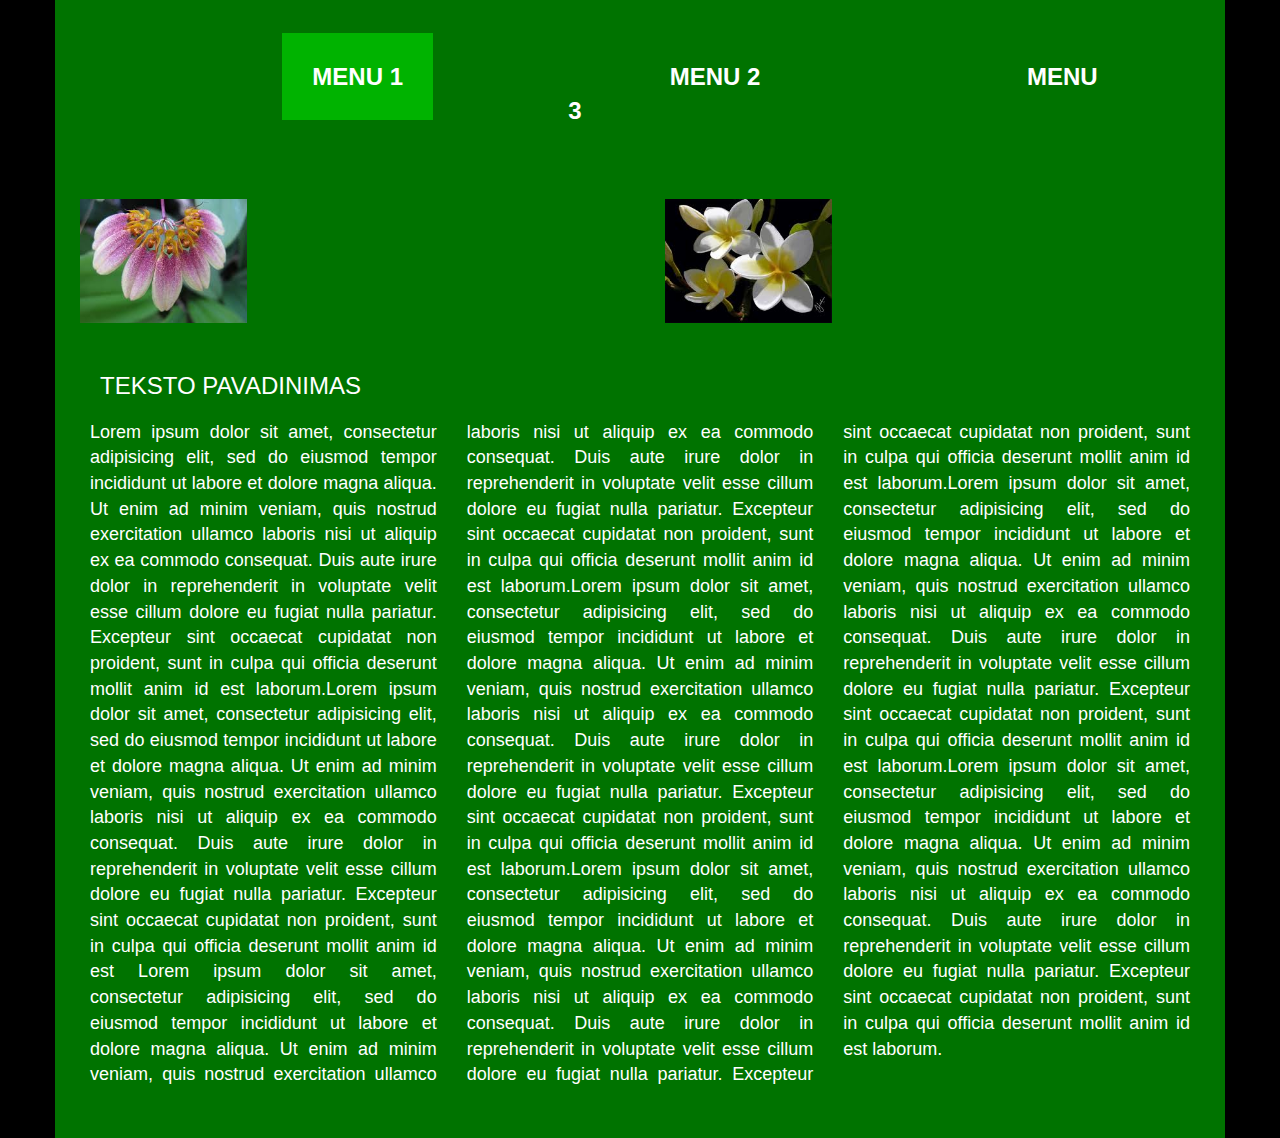
<file: menu1.html>
<!doctype html>
<html>
	
	<head>
		<meta charset="utf-8">
		<title>Užduotis klasėje</title>
			<meta name="viewport" content="width=device-width, initial-scale=1">
  			<link rel="stylesheet" href="https://maxcdn.bootstrapcdn.com/bootstrap/3.3.7/css/bootstrap.min.css">
			<link rel="stylesheet" href="uzduoties.css">
		</head>
		
	<body>

		<div class="container" style="background-color: rgba(0, 128, 0, 0.90)">
			<div class="menu">
				<ul class="menu-list">
					<li><b><a class="active" title="GO to Menu 1" href="menu1.html">Menu 1</a></b></li>
					<li><b><a title="GO to Menu 2" href="menu2.html">Menu 2</a></b></li>
					<li><b><a title="GO to Menu 3" href="menu3.html">Menu 3</a></b></li>
				</ul>
			</div>
				
			<div class="row" id="geles">
				<div class="col-md-6"><img class="gele1" src="img/gele.jpg" width="30%" height="30%"></div>
				<div class="col-md-6"><img class="gele2" src="img/gele2.jpg" width="30%" height="30%"></div>
			</div></br>
		
				<h1>Teksto pavadinimas</h1>

				<p class="menu1-text" title="Lorem ipsum text">Lorem ipsum dolor sit amet, consectetur adipisicing elit, sed do eiusmod
				tempor incididunt ut labore et dolore magna aliqua. Ut enim ad minim veniam,
				quis nostrud exercitation ullamco laboris nisi ut aliquip ex ea commodo
				consequat. Duis aute irure dolor in reprehenderit in voluptate velit esse
				cillum dolore eu fugiat nulla pariatur. Excepteur sint occaecat cupidatat non
				proident, sunt in culpa qui officia deserunt mollit anim id est laborum.Lorem ipsum dolor sit amet, consectetur adipisicing elit, sed do eiusmod
				tempor incididunt ut labore et dolore magna aliqua. Ut enim ad minim veniam,
				quis nostrud exercitation ullamco laboris nisi ut aliquip ex ea commodo
				consequat. Duis aute irure dolor in reprehenderit in voluptate velit esse
				cillum dolore eu fugiat nulla pariatur. Excepteur sint occaecat cupidatat non
				proident, sunt in culpa qui officia deserunt mollit anim id est Lorem ipsum dolor sit amet, consectetur adipisicing elit, sed do eiusmod
				tempor incididunt ut labore et dolore magna aliqua. Ut enim ad minim veniam,
				quis nostrud exercitation ullamco laboris nisi ut aliquip ex ea commodo
				consequat. Duis aute irure dolor in reprehenderit in voluptate velit esse
				cillum dolore eu fugiat nulla pariatur. Excepteur sint occaecat cupidatat non
				proident, sunt in culpa qui officia deserunt mollit anim id est laborum.Lorem ipsum dolor sit amet, consectetur adipisicing elit, sed do eiusmod
				tempor incididunt ut labore et dolore magna aliqua. Ut enim ad minim veniam,
				quis nostrud exercitation ullamco laboris nisi ut aliquip ex ea commodo
				consequat. Duis aute irure dolor in reprehenderit in voluptate velit esse
				cillum dolore eu fugiat nulla pariatur. Excepteur sint occaecat cupidatat non
				proident, sunt in culpa qui officia deserunt mollit anim id est laborum.Lorem ipsum dolor sit amet, consectetur adipisicing elit, sed do eiusmod
				tempor incididunt ut labore et dolore magna aliqua. Ut enim ad minim veniam,
				quis nostrud exercitation ullamco laboris nisi ut aliquip ex ea commodo
				consequat. Duis aute irure dolor in reprehenderit in voluptate velit esse
				cillum dolore eu fugiat nulla pariatur. Excepteur sint occaecat cupidatat non
				proident, sunt in culpa qui officia deserunt mollit anim id est laborum.Lorem ipsum dolor sit amet, consectetur adipisicing elit, sed do eiusmod
				tempor incididunt ut labore et dolore magna aliqua. Ut enim ad minim veniam,
				quis nostrud exercitation ullamco laboris nisi ut aliquip ex ea commodo
				consequat. Duis aute irure dolor in reprehenderit in voluptate velit esse
				cillum dolore eu fugiat nulla pariatur. Excepteur sint occaecat cupidatat non
				proident, sunt in culpa qui officia deserunt mollit anim id est laborum.Lorem ipsum dolor sit amet, consectetur adipisicing elit, sed do eiusmod
				tempor incididunt ut labore et dolore magna aliqua. Ut enim ad minim veniam,
				quis nostrud exercitation ullamco laboris nisi ut aliquip ex ea commodo
				consequat. Duis aute irure dolor in reprehenderit in voluptate velit esse
				cillum dolore eu fugiat nulla pariatur. Excepteur sint occaecat cupidatat non
				proident, sunt in culpa qui officia deserunt mollit anim id est laborum. </p>
			

		</div>
	</body>
</html>
</file>
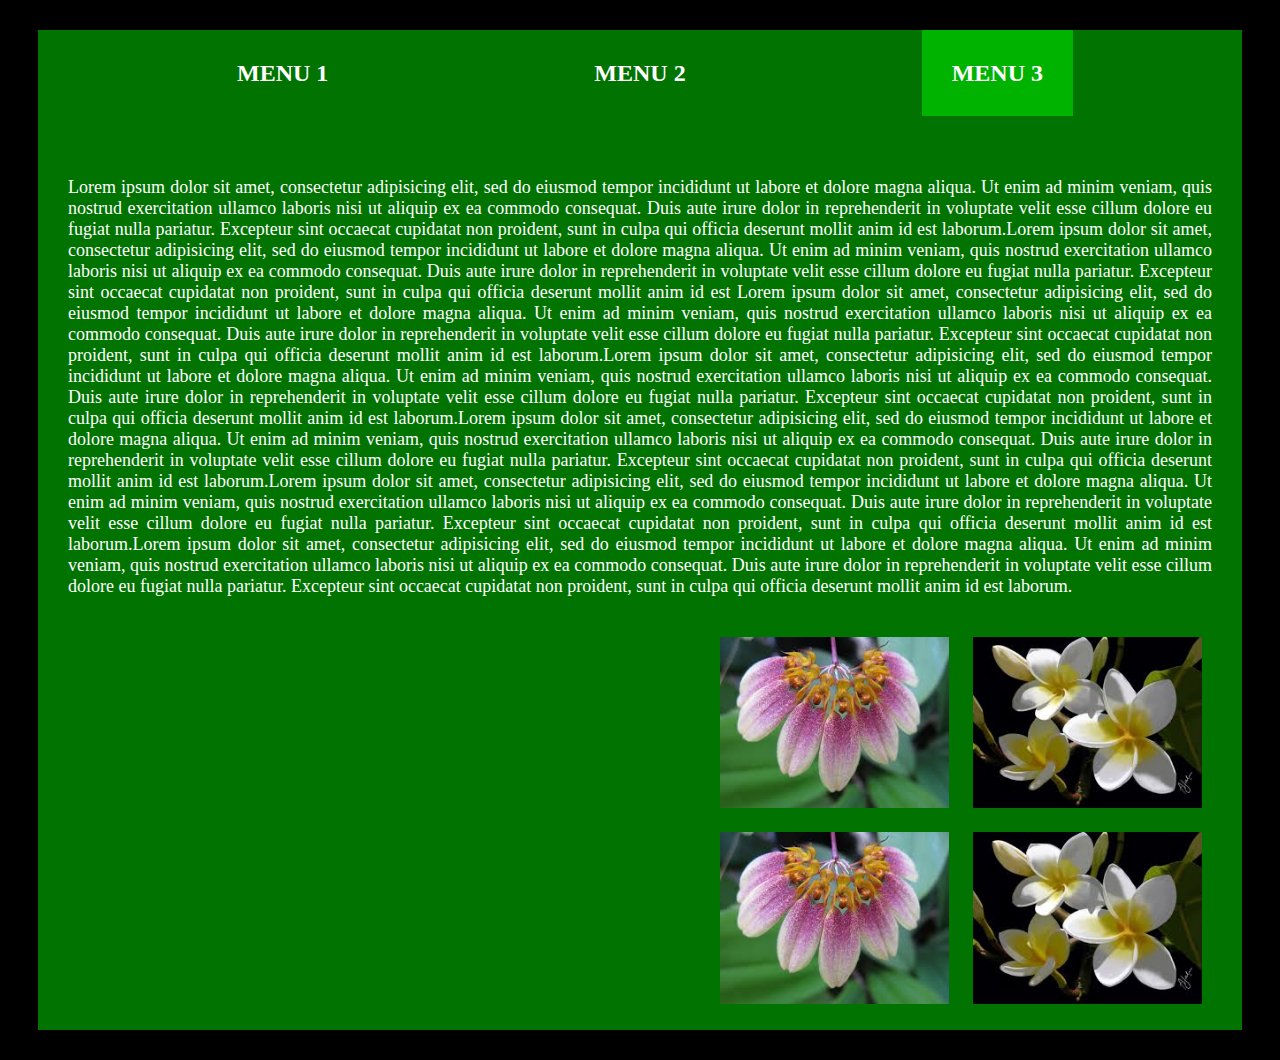
<file: menu3.html>
<!doctype html>
<html>
	
	<head>
		<meta charset="utf-8">
		<title>Užduotis klasėje</title>
			<link rel="stylesheet" href="uzduoties.css">
		</head>
		
	<body>

		<div class="body">
			<div class="menu">
				<ul class="menu-list">
					<li><b><a title="GO to Menu 1" href="menu1.html">Menu 1</a></b></li>
					<li><b><a title="GO to Menu 2" href="menu2.html">Menu 2</a></b></li>
					<li><b><a class="active" title="GO to Menu 3" href="menu3.html">Menu 3</a></b></li>
				</ul>
			</div>

				<div class="content3"></div>
					<div class="menu3">
					<p class="menu3-text">Lorem ipsum dolor sit amet, consectetur adipisicing elit, sed do eiusmod
							tempor incididunt ut labore et dolore magna aliqua. Ut enim ad minim veniam,
							quis nostrud exercitation ullamco laboris nisi ut aliquip ex ea commodo
							consequat. Duis aute irure dolor in reprehenderit in voluptate velit esse
							cillum dolore eu fugiat nulla pariatur. Excepteur sint occaecat cupidatat non
							proident, sunt in culpa qui officia deserunt mollit anim id est laborum.Lorem ipsum dolor sit amet, consectetur adipisicing elit, sed do eiusmod
							tempor incididunt ut labore et dolore magna aliqua. Ut enim ad minim veniam,
							quis nostrud exercitation ullamco laboris nisi ut aliquip ex ea commodo
							consequat. Duis aute irure dolor in reprehenderit in voluptate velit esse
							cillum dolore eu fugiat nulla pariatur. Excepteur sint occaecat cupidatat non
							proident, sunt in culpa qui officia deserunt mollit anim id est Lorem ipsum dolor sit amet, consectetur adipisicing elit, sed do eiusmod
							tempor incididunt ut labore et dolore magna aliqua. Ut enim ad minim veniam,
							quis nostrud exercitation ullamco laboris nisi ut aliquip ex ea commodo
							consequat. Duis aute irure dolor in reprehenderit in voluptate velit esse
							cillum dolore eu fugiat nulla pariatur. Excepteur sint occaecat cupidatat non
							proident, sunt in culpa qui officia deserunt mollit anim id est laborum.Lorem ipsum dolor sit amet, consectetur adipisicing elit, sed do eiusmod
							tempor incididunt ut labore et dolore magna aliqua. Ut enim ad minim veniam,
							quis nostrud exercitation ullamco laboris nisi ut aliquip ex ea commodo
							consequat. Duis aute irure dolor in reprehenderit in voluptate velit esse
							cillum dolore eu fugiat nulla pariatur. Excepteur sint occaecat cupidatat non
							proident, sunt in culpa qui officia deserunt mollit anim id est laborum.Lorem ipsum dolor sit amet, consectetur adipisicing elit, sed do eiusmod
							tempor incididunt ut labore et dolore magna aliqua. Ut enim ad minim veniam,
							quis nostrud exercitation ullamco laboris nisi ut aliquip ex ea commodo
							consequat. Duis aute irure dolor in reprehenderit in voluptate velit esse
							cillum dolore eu fugiat nulla pariatur. Excepteur sint occaecat cupidatat non
							proident, sunt in culpa qui officia deserunt mollit anim id est laborum.Lorem ipsum dolor sit amet, consectetur adipisicing elit, sed do eiusmod
							tempor incididunt ut labore et dolore magna aliqua. Ut enim ad minim veniam,
							quis nostrud exercitation ullamco laboris nisi ut aliquip ex ea commodo
							consequat. Duis aute irure dolor in reprehenderit in voluptate velit esse
							cillum dolore eu fugiat nulla pariatur. Excepteur sint occaecat cupidatat non
							proident, sunt in culpa qui officia deserunt mollit anim id est laborum.Lorem ipsum dolor sit amet, consectetur adipisicing elit, sed do eiusmod
							tempor incididunt ut labore et dolore magna aliqua. Ut enim ad minim veniam,
							quis nostrud exercitation ullamco laboris nisi ut aliquip ex ea commodo
							consequat. Duis aute irure dolor in reprehenderit in voluptate velit esse
							cillum dolore eu fugiat nulla pariatur. Excepteur sint occaecat cupidatat non
							proident, sunt in culpa qui officia deserunt mollit anim id est laborum. </p>
						</div>
				<div class="menu3-img">
					<img class="gele1" src="img/gele.jpg" width="20%" height="20%">
					<img class="gele2" src="img/gele2.jpg" width="20%" height="20%"></br>
					<img class="gele1" src="img/gele.jpg" width="20%" height="20%">
					<img class="gele2" src="img/gele2.jpg" width="20%" height="20%">	
				</div>
			</div>
		</div>
	</body>
</html>
</file>
<file: uzduoties.css>
body {
	background-color: black;
	
	
}

.body {
	background-color: rgba(0, 128, 0, 0.90);
	margin: 30px;
	height: 1000px;
	
}

.menu {
	color: white;
	font-size: 24px;
	text-align: center;
}

.menu-list {
	list-style-type: none;
	padding: 30px;
	margin: 30px;

}

.menu2-list {
	list-style-type: circle;
	margin: 30px;
	padding: 30px;
	padding-top: 0px;
	color: white;
	float: left;
}

.second-content {
	float: center;
	
	column-count: 2;
	column-gap: 10px;
}

.video {
	float: left;
}

.menu2-list li {
	padding: 10px;
	text-align: justify;

}

.menu li {
	display: inline;
	padding: 100px;
	text-transform: uppercase;
}

.menu li a {
	color: white;
	text-decoration: none;
	padding: 30px;
}


a.active {
    background-color: rgb(0, 179, 0);
    color: white;
}


li a:hover:not(.active) {
    background-color: rgb(0, 179, 0);
    color: white;
}

.menu1-text {
	column-count: 3;
 	column-gap: 30px;
 	color: white;
 	text-align: justify;
 	font-size: 18px;
 	margin: 20px;
 	padding-bottom: 30px;
 }

 .menu3-text {
 	color: white;
 	text-align: justify;
 	font-size: 18px;
 	margin: 20px;
 	padding: 10px;
 	float: left;
 }

 .menu3 {
 	float: left;
 }

.img-geles {
	text-align: center;
}

.menu3-img {
	padding: 10px;
	margin: 20px;
	text-align: right;
}

img {
	margin: 10px;
}

h1 {
	color: white;
	font-size: 24px;
	padding-left: 30px;
	text-transform: uppercase; 
}

iframe {
	float: left;
	margin: 30px;
}

@media screen and (min-width: 1024px) {

}
</file>
